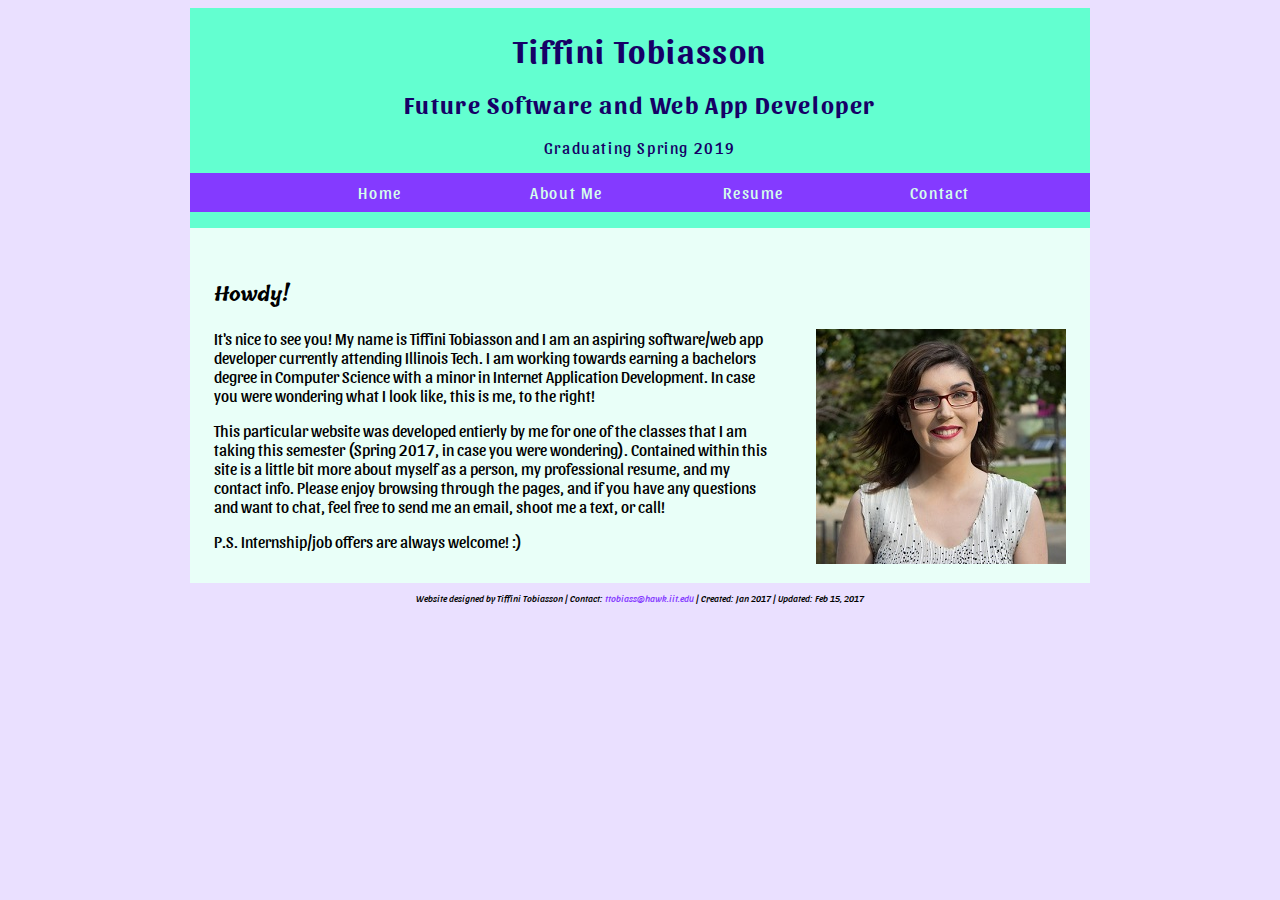
<file: index.html>
<!DOCTYPE html>
<html lang="en">
<head>
	<meta charset="UTF-8">
	<link href="https://fonts.googleapis.com/css?family=Calligraffitti|Cinzel|Sansita|Tillana|Ubuntu+Mono" rel="stylesheet">
	<link rel="stylesheet" type="text/css" href="screen.css">
	<title>Home</title>
</head>
<body>
	<div id="page">
	<header id="header">
		<h1>Tiffini Tobiasson</h1>
		<h2> Future Software and Web App Developer </h2>
		<p> Graduating Spring 2019 </p>
		<nav class="nav">
		  <ul>
			<li><a href="index.html">Home</a></li>
			<li><a href="About.html">About Me</a></li>
			<li><a href="Professional_Resume.html">Resume</a></li>
			<li><a href="Contact.html">Contact</a></li>
		  </ul>
		</nav>
	</header>
	
	<main id="content">
		<div class="home">
		<h3> Howdy! </h3>

		<div class="headshot"><img src="headshot.jpg" alt="my headshot"></div>
		<div class="homeText">
		<p> 
			It's nice to see you! My name is Tiffini Tobiasson and I am an aspiring software/web app 
			developer currently attending Illinois Tech. I am working towards earning a bachelors degree 
			in Computer Science with a minor in Internet Application Development. In case you were 
			wondering what I look like, this is me, to the right!
		</p>


		<p>
			This particular website was developed entierly by me for one of the classes that
			I am taking this semester (Spring 2017, in case you were wondering). Contained within
			this site is a little bit more about myself as a person, my professional resume, and
			my contact info. Please enjoy browsing through the pages, and if you have any questions 
			and want to chat, feel free to send me an email, shoot me a text, or call!
		</p>
		</div>
		<p>P.S. Internship/job offers are always welcome! :) </p>
		</div>
	</main>
	</div>
	
	<footer>
		<address>
			<p>Website designed by Tiffini Tobiasson | Contact: <a href = "mailto:ttobiass@hawk.iit.edu">ttobiass@hawk.iit.edu</a> | Created: Jan 2017 | Updated: Feb 15, 2017</p>
		</address>
	</footer>
</body>
</html>
</file>
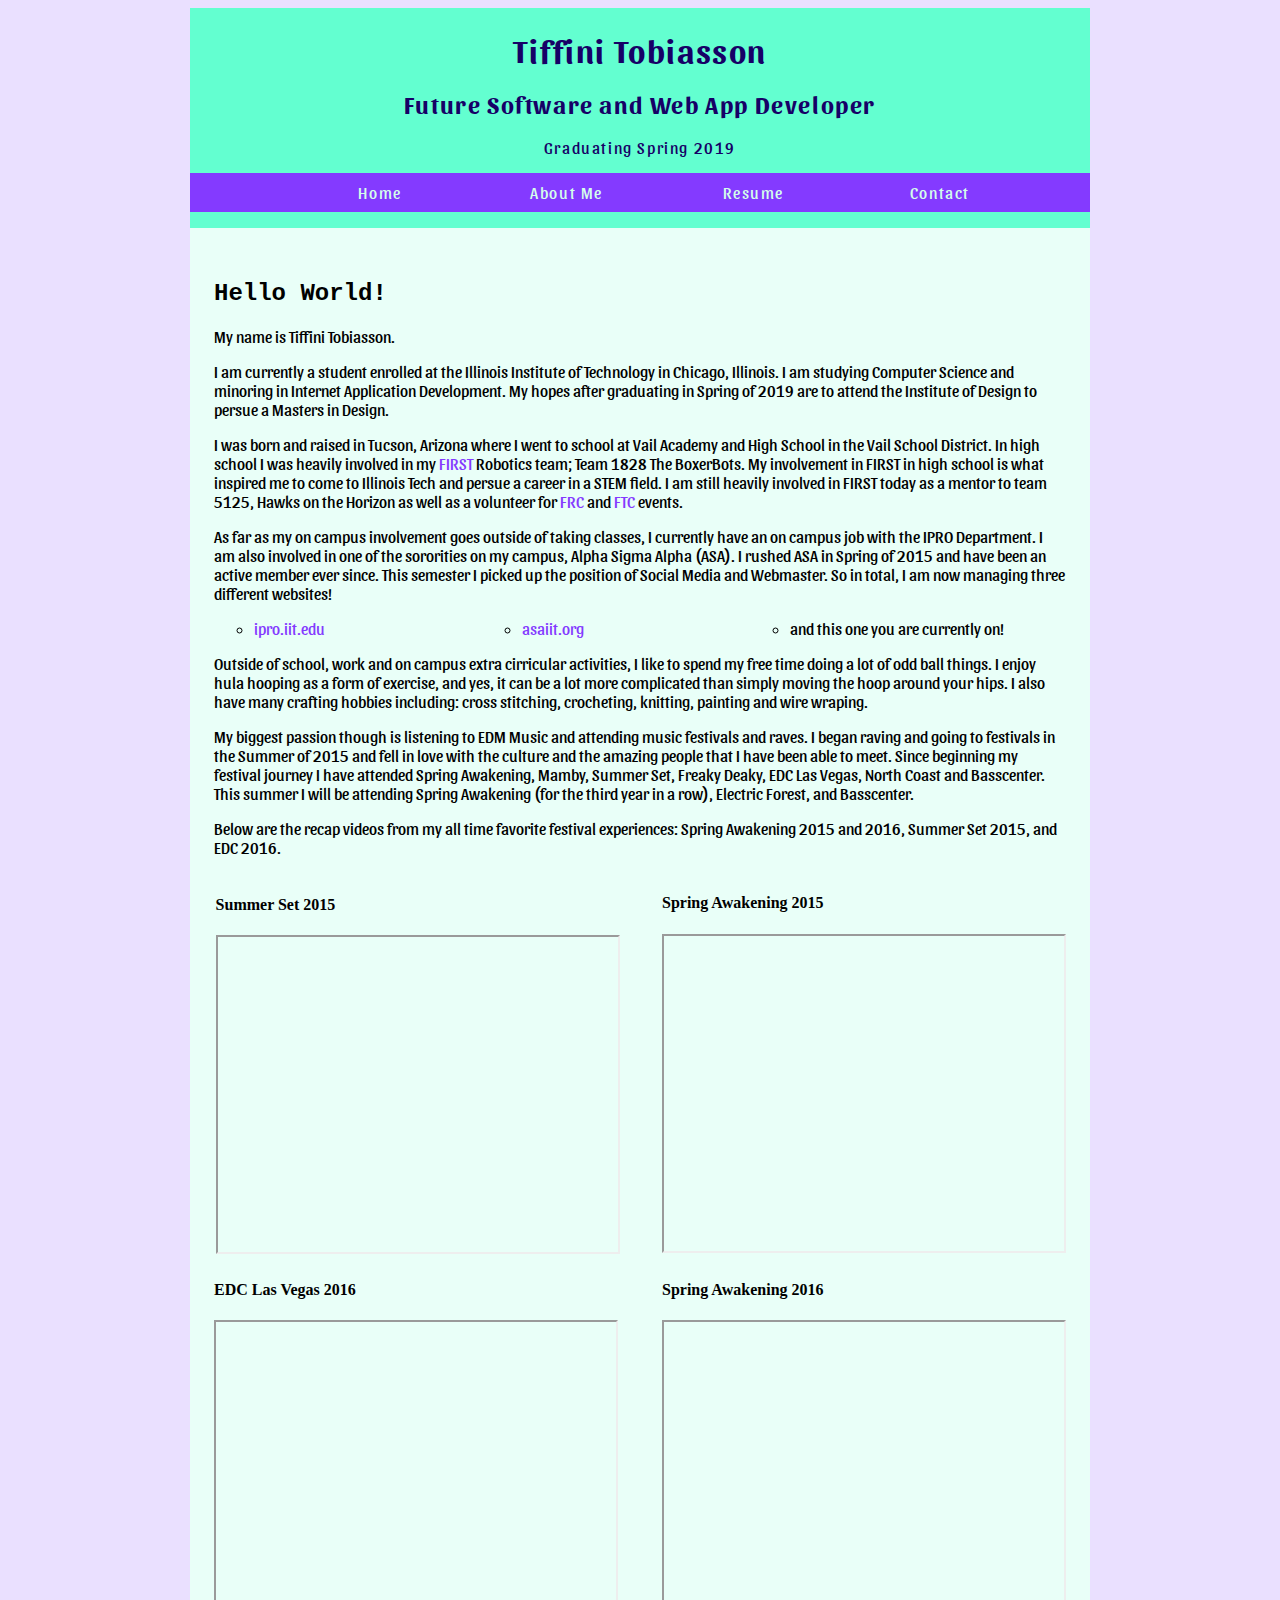
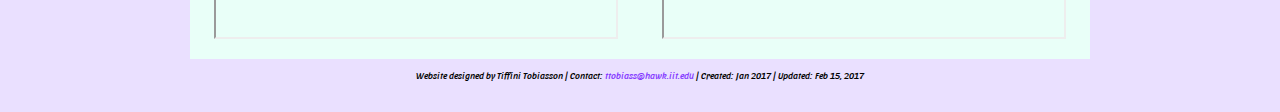
<file: About.html>
<!DOCTYPE html>
<html lang="en">
<head>
	<meta charset="UTF-8">
	<link href="https://fonts.googleapis.com/css?family=Calligraffitti|Cinzel|Sansita|Tillana|Ubuntu+Mono" rel="stylesheet">
	<link rel="stylesheet" type="text/css" href="screen.css">
	<title>About</title>
</head>
<body>
	<div id="page">
	<header id="header">
		<h1>Tiffini Tobiasson</h1>
		<h2> Future Software and Web App Developer </h2>
		<p> Graduating Spring 2019 </p>
		<nav class="nav">
		  <ul>
			<li><a href="index.html">Home</a></li>
			<li><a href="About.html">About Me</a></li>
			<li><a href="Professional_Resume.html">Resume</a></li>
			<li><a href="Contact.html">Contact</a></li>
		  </ul>
		</nav>
	</header>
	
	<main id="content">
		<div class="about">
		<h2> Hello World!</h2>
		<p>My name is Tiffini Tobiasson.</p>
		<p>
			I am currently a student enrolled at the Illinois Institute of Technology in Chicago, 
			Illinois. I am studying Computer Science and minoring in Internet Application Development. 
			My hopes after graduating in Spring of 2019 are to attend the Institute of Design to 
			persue a Masters in Design. 
		</p>
		<p>
			I was born and raised in Tucson, Arizona where I went to school at Vail Academy and High 
			School in the Vail School District. In high school I was heavily involved in my 
			<a href = "http://www.firstinspires.org/">FIRST</a> Robotics team; Team 1828 The BoxerBots. 
			My involvement in FIRST in high school is what inspired me to come to Illinois Tech and 
			persue a career in a STEM field. I am still heavily involved in FIRST today as a mentor 
			to team 5125, Hawks on the Horizon as well as a volunteer for 
			<a href = "http://www.firstinspires.org/robotics/frc">FRC</a> and 
			<a href = "http://www.firstinspires.org/robotics/ftc">FTC</a> events. 
		</p>
		<p>
			As far as my on campus involvement goes outside of taking classes, I currently have an 
			on campus job with the IPRO Department. I am also involved in one of the sororities on 
			my campus, Alpha Sigma Alpha (ASA). I rushed ASA in Spring of 2015 and have been an 
			active member ever since. This semester I picked up the position of Social Media and 
			Webmaster. So in total, I am now managing three different websites! 
		</p>
		<ul>
			<li><a href="ipro.iit.edu">ipro.iit.edu</a></li>
			<li><a href="asaiit.org">asaiit.org</a></li>
			<li>and this one you are currently on!</li>
		</ul>
		<br>
		<p>
			Outside of school, work and on campus extra cirricular activities, I like to spend my 
			free time doing a lot of odd ball things. I enjoy hula hooping as a form of exercise, 
			and yes, it can be a lot more complicated than simply moving the hoop around your hips. 
			I also have many crafting hobbies including: cross stitching, crocheting, knitting, 
			painting and wire wraping. 
		</p>
		<p>
			My biggest passion though is listening to EDM Music and attending music festivals and 
			raves. I began raving and going to festivals in the Summer of 2015 and fell in love 
			with the culture and the amazing people that I have been able to meet. Since beginning 
			my festival journey I have attended Spring Awakening, Mamby, Summer Set, Freaky Deaky, 
			EDC Las Vegas, North Coast and Basscenter. This summer I will be attending Spring 
			Awakening (for the third year in a row), Electric Forest, and Basscenter. 
		</p>
		<p>
			Below are the recap videos from my all time favorite festival experiences: Spring 
			Awakening 2015 and 2016, Summer Set 2015, and EDC 2016. 
		</p>
		</div>

		<div class="samf15">
		<h4>Spring Awakening 2015</h4>
		<iframe width="400" height="315" src="https://www.youtube.com/embed/nOiujQPs-Nw" allowfullscreen></iframe>
		</div>
		<div class="ssmf15">
		<h4>Summer Set 2015</h4>
		<iframe width="400" height="315" src="https://www.youtube.com/embed/GscV83-jT2g" allowfullscreen></iframe>
		</div>
		<div class="samf16">
		<h4>Spring Awakening 2016</h4>
		<iframe width="400" height="315" src="https://www.youtube.com/embed/OsH7cIulm8A" allowfullscreen></iframe>
		</div>
		<div class="edc16">
		<h4>EDC Las Vegas 2016</h4>
		<iframe width="400" height="315" src="https://www.youtube.com/embed/gQLqIMiIuwY" allowfullscreen></iframe>
		</div>
	</main>
	</div>
	
	<footer>
		<address>
			<p>Website designed by Tiffini Tobiasson | Contact: <a href = "mailto:ttobiass@hawk.iit.edu">ttobiass@hawk.iit.edu</a> | Created: Jan 2017 | Updated: Feb 15, 2017</p>
		</address>
	</footer>
</body>
</html>
</file>
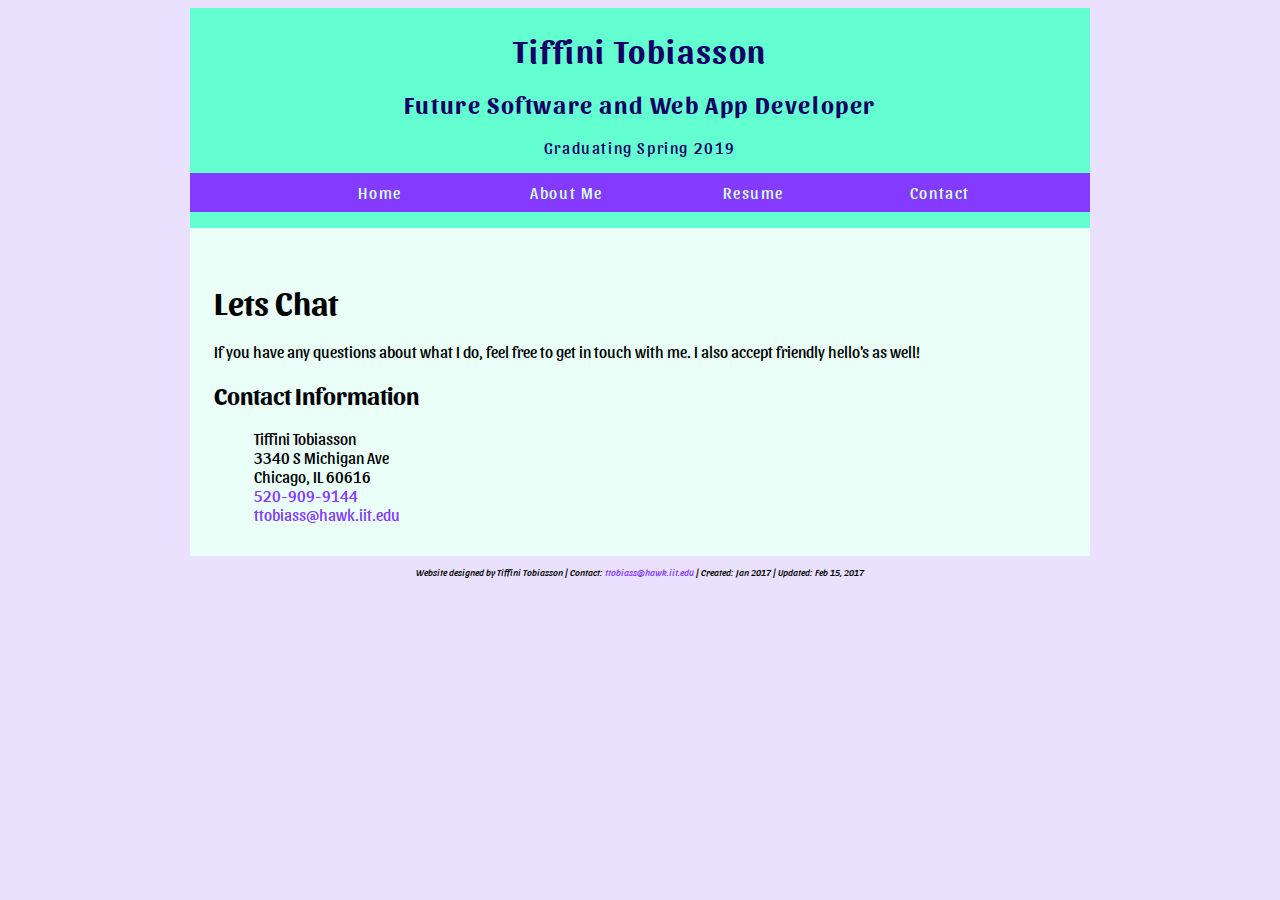
<file: Contact.html>
<!DOCTYPE html>
<html lang="en">
<head>
	<meta charset="UTF-8">
	<link href="https://fonts.googleapis.com/css?family=Calligraffitti|Cinzel|Sansita|Tillana|Ubuntu+Mono" rel="stylesheet">
	<link rel="stylesheet" type="text/css" href="screen.css">
	<title>Contact</title>
</head>
<body>
	<div id="page">
	<header id="header">
		<h1>Tiffini Tobiasson</h1>
		<h2> Future Software and Web App Developer </h2>
		<p> Graduating Spring 2019 </p>
		<nav class="nav">
		  <ul>
			<li><a href="index.html">Home</a></li>
			<li><a href="About.html">About Me</a></li>
			<li><a href="Professional_Resume.html">Resume</a></li>
			<li><a href="Contact.html">Contact</a></li>
		  </ul>
		</nav>
	</header>
	<main id="content">
		<h1> Lets Chat </h1>
		<p> If you have any questions about what I do, feel free to get in touch with me. I also accept friendly hello's as well! </p>

		<div class="contact">
		<h2> Contact Information </h2>
		<ul>
			<li> Tiffini Tobiasson </li>
			<li> 3340 S Michigan Ave </li>
			<li> Chicago, IL 60616 </li>
			<li><a href="tel:520-909-9144" id="contact-phone">520-909-9144</a></li>
			<li><a href="mailto:ttobiass@hawk.iit.edu" id="contact-email">ttobiass@hawk.iit.edu</a></li>
		</ul>
		</div>
	</main>
	</div>
	
	<footer>
		<address>
			<p>Website designed by Tiffini Tobiasson | Contact: <a href = "mailto:ttobiass@hawk.iit.edu">ttobiass@hawk.iit.edu</a> | Created: Jan 2017 | Updated: Feb 15, 2017</p>
		</address>
	</footer>
</body>
</html>
</file>
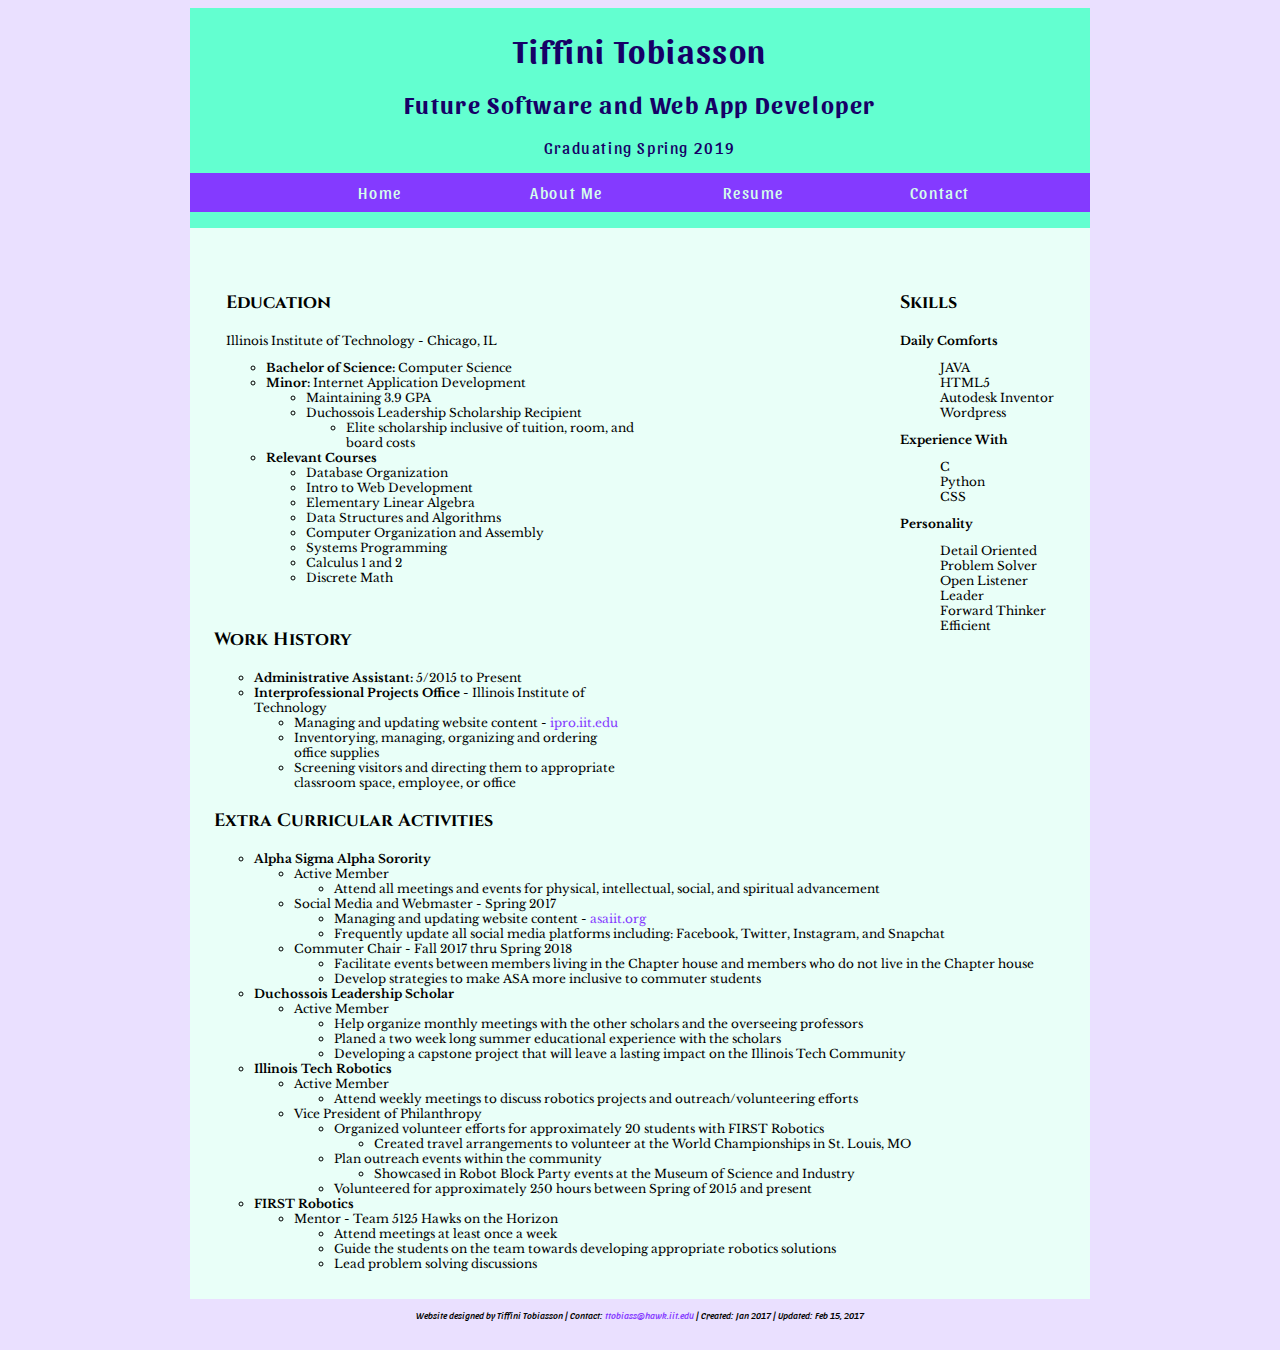
<file: Professional_Resume.html>
<!DOCTYPE html>
<html lang="en">
<head>
	<meta charset="UTF-8">
	<link href="https://fonts.googleapis.com/css?family=Calligraffitti|Cinzel|Libre+Baskerville|Sansita|Tillana|Ubuntu+Mono" rel="stylesheet">
	<link rel="stylesheet" type="text/css" href="screen.css">
	<title>Resume</title>
</head>
<body>
	<div id="page">
	<header id="header">
		<h1>Tiffini Tobiasson</h1>
		<h2> Future Software and Web App Developer </h2>
		<p> Graduating Spring 2019 </p>
		<nav class="nav">
		  <ul>
			<li><a href="index.html">Home</a></li>
			<li><a href="About.html">About Me</a></li>
			<li><a href="Professional_Resume.html">Resume</a></li>
			<li><a href="Contact.html">Contact</a></li>
		  </ul>
		</nav>
	</header>

	<main id="content">
		<div class="resume">
		<div class="skills">
		<h3>Skills</h3>
		<p><strong>Daily Comforts</strong></p>
		<ul>
			<li>JAVA</li>
			<li>HTML5</li>
			<li>Autodesk Inventor</li>
			<li>Wordpress</li>
		</ul>
		<p><strong>Experience With</strong></p>
		<ul>
			<li>C</li>
			<li>Python</li>
			<li>CSS</li>
		</ul>
		<p><strong>Personality</strong></p>
		<ul>
			<li>Detail Oriented</li>
			<li>Problem Solver</li>
			<li>Open Listener</li>
			<li>Leader</li>
			<li>Forward Thinker</li>
			<li>Efficient</li>
		</ul>
		</div>

		<div class="education">
		<h3> Education </h3>
		<p> Illinois Institute of Technology - Chicago, IL </p>
		<ul>
			<li><strong>Bachelor of Science:</strong> Computer Science</li>
			<li><strong>Minor:</strong> Internet Application Development
				<ul>
					<li>Maintaining 3.9 GPA</li>
					<li>Duchossois Leadership Scholarship Recipient
						<ul>
							<li>Elite scholarship inclusive of tuition, room, and board costs</li>
						</ul></li>
				</ul></li>
			<li><strong>Relevant Courses</strong>
			<ul>
				<li>Database Organization</li>
				<li>Intro to Web Development</li>
				<li>Elementary Linear Algebra</li>
				<li>Data Structures and Algorithms</li>
				<li>Computer Organization and Assembly</li>
				<li>Systems Programming</li>
				<li>Calculus 1 and 2</li>
				<li>Discrete Math</li>
			</ul></li>
		</ul>
		</div>

		<div class="work">
		<h3>Work History</h3>
		<ul>
			<li><strong>Administrative Assistant:</strong> 5/2015 to Present</li>
			<li><strong>Interprofessional Projects Office</strong> - Illinois Institute of Technology
				<ul>
					<li>Managing and updating website content - <a href="ipro.iit.edu">ipro.iit.edu</a></li>
					<li>Inventorying, managing, organizing and ordering office supplies</li>
					<li>Screening visitors and directing them to appropriate classroom space, employee, or office</li>
				</ul></li>
		</ul>
		</div>

		<div class="extra">
		<h3>Extra Curricular Activities</h3>
		<ul>
			<li><strong>Alpha Sigma Alpha Sorority</strong>
				<ul>
					<li>Active Member
						<ul>
							<li>Attend all meetings and events for physical, intellectual, social, and spiritual advancement</li>
						</ul>
					</li>
					<li>Social Media and Webmaster - Spring 2017
						<ul>
							<li>Managing and updating website content - <a href="asaiit.org"> asaiit.org</a></li>
							<li>Frequently update all social media platforms including: Facebook, Twitter, Instagram, and Snapchat</li>
						</ul>
					</li>
					<li>Commuter Chair - Fall 2017 thru Spring 2018
						<ul>
							<li>Facilitate events between members living in the Chapter house and members who do not live in the Chapter house</li>
							<li>Develop strategies to make ASA more inclusive to commuter students</li>
						</ul>
					</li>
				</ul>
			</li>
			<li><strong>Duchossois Leadership Scholar</strong>
				<ul>
					<li>Active Member
						<ul>
							<li>Help organize monthly meetings with the other scholars and the overseeing professors</li>
							<li>Planed a two week long summer educational experience with the scholars</li>
							<li>Developing a capstone project that will leave a lasting impact on the Illinois Tech Community</li>
						</ul>
					</li>
				</ul>
			</li>
			<li><strong>Illinois Tech Robotics</strong>
				<ul>
					<li>Active Member
						<ul>
							<li>Attend weekly meetings to discuss robotics projects and outreach/volunteering efforts</li>
						</ul>
					</li>
					<li>Vice President of Philanthropy
						<ul>
							<li>Organized volunteer efforts for approximately 20 students with FIRST Robotics
								<ul>
									<li>Created travel arrangements to volunteer at the World Championships in St. Louis, MO</li>
								</ul>
							</li>
							<li>Plan outreach events within the community
								<ul>
									<li>Showcased in Robot Block Party events at the Museum of Science and Industry</li>
								</ul>
							</li>
							<li>Volunteered for approximately 250 hours between Spring of 2015 and present</li>
						</ul>
					</li>
				</ul>
			</li>
			<li><Strong>FIRST Robotics</strong>
				<ul>
					<li>Mentor - Team 5125 Hawks on the Horizon
						<ul>
							<li>Attend meetings at least once a week</li>
							<li>Guide the students on the team towards developing appropriate robotics solutions</li>
							<li>Lead problem solving discussions</li>
						</ul>
					</li>
				</ul>
			</li>
		</ul>
		</div>
		</div>
	</main>
	
	<footer>
		<address>
			<p>Website designed by Tiffini Tobiasson | Contact: <a href = "mailto:ttobiass@hawk.iit.edu">ttobiass@hawk.iit.edu</a> | Created: Jan 2017 | Updated: Feb 15, 2017</p>
		</address>
	</footer>
	</div>
</body>
</html>
</file>
<file: screen.css>
/* Overall Page formatting */
#page
{
	height: 100%; 
	max-width: 56.250em; 
	margin: auto;
}

/* Main Styling */

body
{
	padding: 0.75em; 
	padding-top: 0;
	font-family: 'Sansita', sans-serif;
	font-size: 1em;         
	background-color: #EAE0FF;
}

header
{
	padding: 0.01em;  
	background-color: #63FFD0;
	font-family: 'Sansita', sans-serif;
	color: #160066;
	text-align: center;
	letter-spacing: 0.1em;
}

nav{
	width: 100%;
	top: 0;
	left: 0;
}

main
{
	background-color: #E9FFF8;
	padding: 1.5em;
	padding-top: 2em;
	padding-bottom: 1em;
}

footer
{
	font-size: 0.6em;
	text-align: center;
}

/* Navigation Specific Styling */
.nav
{
  margin-left: 0;
  padding-bottom: 0;
  background-color: #843AFF;
}
.nav li
{
  display:inline-block; /* this makes your list elements show up in 1 row*/
  width: 20%;
  list-style-type: none;
  padding: 0.6315789474em 0.3157894737em; /* ~ 12px 6px @ 19px/em */
}

.nav a 
{
  text-align: center;
  line-height: 1;
  color: #D4FFEB;
}

/* Hyperlinks & Lists */

a
{
	color: #843AFF;
	text-decoration: none;
}

a:hover
{
	color: #56C2A1;
	text-decoration: none;
}

ul li
{
	list-style: circle;
}

/* Home Specific */
.headshot
{
	float: right;
}

.home
{
	height: 100%; 
	max-width: 56.250em; 
	margin: auto;
}

.home h3
{
	font-family: 'Tillana', cursive;
}

.homeText { width: 65%; }

/* About Specific */
.about h2
{
	font-family: 'Ubuntu Mono', monospace;
}

.about li
{
	float: left;
	width: 33%;
	padding-bottom: 0;
}
.samf15
{
	float:right;
	font-family: 'Calligraffitti', cursive;
}

.ssmf15
{
	padding: 0.1em;
	font-family: 'Calligraffitti', cursive;
}

.samf16
{
	float:right;
	font-family: 'Calligraffitti', cursive;
}

.edc16 
{
	font-family: 'Calligraffitti', cursive;
}

/* Resume Specific */
.resume
{
	font-family: 'Libre Baskerville', serif;
	font-size: 0.75em;
}

.resume h3
{
	font-family: 'Cinzel', serif;
	font-size: 1.5em
}


.skills
{
	float: right;
	padding: 1em;
}

.skills li
{
	list-style-type: none;
}

.skills h3
{
	font-family: 'Cinzel', serif;
}

.education 
{
	list-style-type: none;
	width: 34.375em;
	padding: 1em;
}

.education h3
{
	font-family: 'Cinzel', serif;
}

.work 
{
	list-style-type: none;
	width: 34.375em;
}

.work h3
{
	font-family: 'Cinzel', serif;
}

.extra 
{
	list-style-type: none;
}

.extra h3
{
	font-family: 'Cinzel', serif;
}

/* Contact Specific */
.contact li
{
	list-style-type: none;
}
</file>
